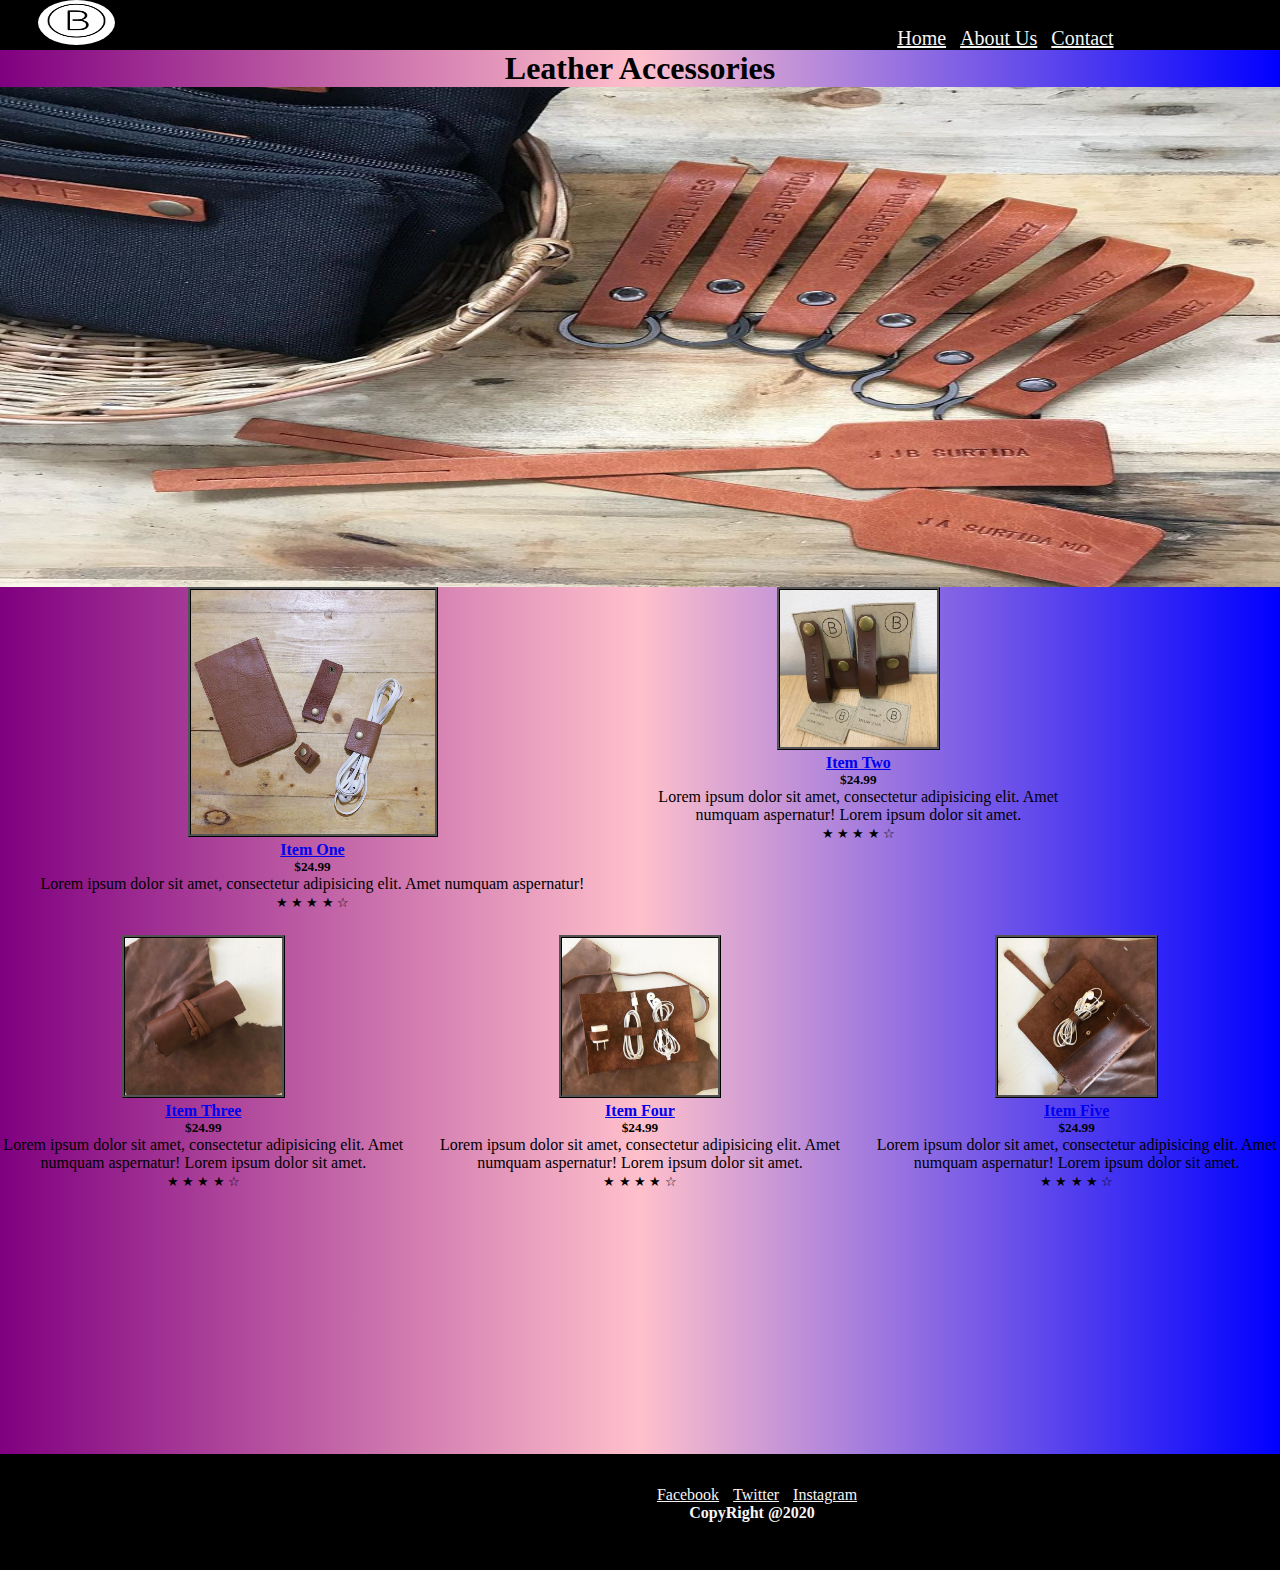
<file: brosomon/index.html>
<!DOCTYPE html>
<html lang="en">
<head>
    <meta charset="UTF-8">
    <meta name="viewport" content="width=device-width, initial-scale=1.0">
    <title>Document</title>

    <link rel="stylesheet" href="css/style.css"/>

    <link rel="stylesheet" href="bootstrap/css/bootstrap-grid.min.css">
    <script src="bootstrap/js/bootstrap.bundle.min.js"></script>
    
<style type="text/css">

#slider {
    overflow: hidden;
}
#slider figure{
    position: relative;
    width: 500%;
    margin: 0;
    left: 0;
    animation: 20s slider infinite;

}
#slider figure img {
  float: left;
  width: 20%;

}
@keyframes slider {
  0% {
    left: 0;
  }
  20%{
    left: 0;
  }
  25% {
    left: -100%;
  }
  50% {
    left: -200%;
  }
  70% {
    left: -200%;
  }
  75% {
    left: -300%;
  }
  95% {
    left: -300%;
  }
  100% {
    left: -400%;
  }
}
</style>
</head>

<body>
    <header class="header">
    <img class="logo" src="img/logo2.jpg"/>
    <a class="nav-item" href="home.html">Home</a>
    <a class="nav-item" href="aboutus.html">About Us</a>
    <a class="nav-item" href="contact.html">Contact</a>
    

</header>
<h1 class="leather">Leather Accessories</h1>
<div id="slider">
  <figure>
    
    <img class="leath" src="img/leather1.jpg">
    <img class="leath"  src="img/leather2.jpg">
    <img class="leath"  src="img/leather3.jpg">
    <img class="leath"  src="img/leather5.jpg">
    <img class="leath"  src="img/leather6.jpg">
  </figure>
</div>

<div class="row">
  <div class="col-mg-4 col-md-6 mb-4">
<div class="card h-100">
    <a href="#"><img class="item1" src="img/gallery-item1.jpg" alt="img-reponsive"></a>
    <div class="card-body">
      <h4 class="card-title">
        <a href="#"> Item One</a>
      </h4>
      <h5>$24.99</h5>
      <p class="card-text">Lorem ipsum dolor sit amet, consectetur adipisicing elit. Amet numquam aspernatur!</p>
    </div>
    <div class="card-footer">
      <small class="text-muted">&#9733; &#9733; &#9733; &#9733; &#9734;</small>
    </div>
  </div>
</div>

<div class="col-lg-4 col-md-6 mb-4">
  <div class="card h-100">
    <a href="#"><img class="item2" src="img/gallery-item2.jpg" alt="img-reponsive"></a>
    <div class="card-body">
      <h4 class="card-title">
        <a href="#">Item Two</a>
      </h4>
      <h5>$24.99</h5>
      <p class="card-text">Lorem ipsum dolor sit amet, consectetur adipisicing elit. Amet numquam aspernatur! Lorem ipsum dolor sit amet.</p>
    </div>
    <div class="card-footer">
      <small class="text-muted">&#9733; &#9733; &#9733; &#9733; &#9734;</small>
    </div>
  </div>
</div>
  
  <div class="col-lg-4 col-md-6 mb-4">
  <div class="card h-100">
    <a href="#"><img class="item3" src="img/gallery-item3.jpg" alt="img-reponsive"></a>
    <div class="card-body">
      <h4 class="card-title">
        <a href="#">Item Three</a>
      </h4>
      <h5>$24.99</h5>
      <p class="card-text">Lorem ipsum dolor sit amet, consectetur adipisicing elit. Amet numquam aspernatur! Lorem ipsum dolor sit amet.</p>
    </div>
    <div class="card-footer">
      <small class="text-muted">&#9733; &#9733; &#9733; &#9733; &#9734;</small>
    </div>
  </div>
</div>

  <div class="col-lg-4 col-md-6 mb-4">
  <div class="card h-100">
    <a href="#"><img class="item3" src="img/gallery-item4.jpg" alt="img-reponsive"></a>
    <div class="card-body">
      <h4 class="card-title">
        <a href="#">Item Four</a>
      </h4>
      <h5>$24.99</h5>
      <p class="card-text">Lorem ipsum dolor sit amet, consectetur adipisicing elit. Amet numquam aspernatur! Lorem ipsum dolor sit amet.</p>
    </div>
    <div class="card-footer">
      <small class="text-muted">&#9733; &#9733; &#9733; &#9733; &#9734;</small>
    </div>
  </div>
</div>
  
  <div class="col-lg-4 col-md-6 mb-4">
  <div class="card h-100">
    <a href="#"><img class="item3" src="img/gallery-item5.jpg" alt="img-reponsive"></a>
    <div class="card-body">
      <h4 class="card-title">
        <a href="#">Item Five</a>
      </h4>
      <h5>$24.99</h5>
      <p class="card-text">Lorem ipsum dolor sit amet, consectetur adipisicing elit. Amet numquam aspernatur! Lorem ipsum dolor sit amet.</p>
    </div>
    <div class="card-footer">
      <small class="text-muted">&#9733; &#9733; &#9733; &#9733; &#9734;</small>
    </div>
  </div>
</div>
</div>


    <footer class="footer-1">
        <nav>
            <a href="" class="links">Facebook</a>
            <a href="" class="links">Twitter</a>
            <a href="" class="links">Instagram</a>
            <h4 id="copyr">
                CopyRight @2020
            </h4>
        </nav>
    </footer>





        

   
</body>
</html>
</file>
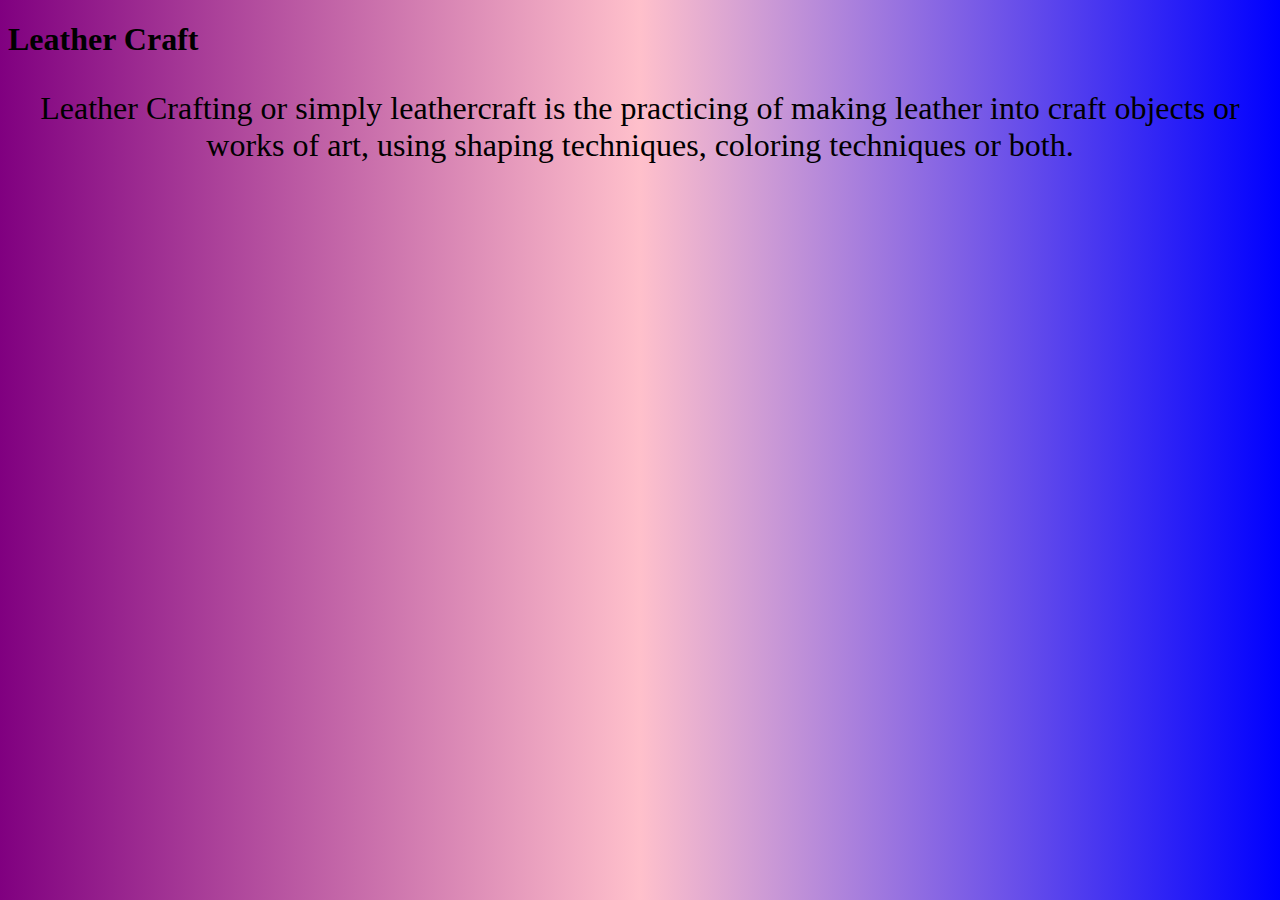
<file: brosomon/aboutus.html>
<!DOCTYPE html>
<html lang="en">
<head>
    <meta charset="UTF-8">
    <meta name="viewport" content="width=device-width, initial-scale=1.0">
    <title>Document</title>
    <link rel="stylesheet" href="aboutus.css"/>
</head>
<body>
    <h1>Leather Craft</h1>
    <p class="par">Leather Crafting or simply leathercraft is the practicing of making leather into craft objects or works of art, using shaping techniques, coloring techniques or both.</p>
</body>
</html>
</file>
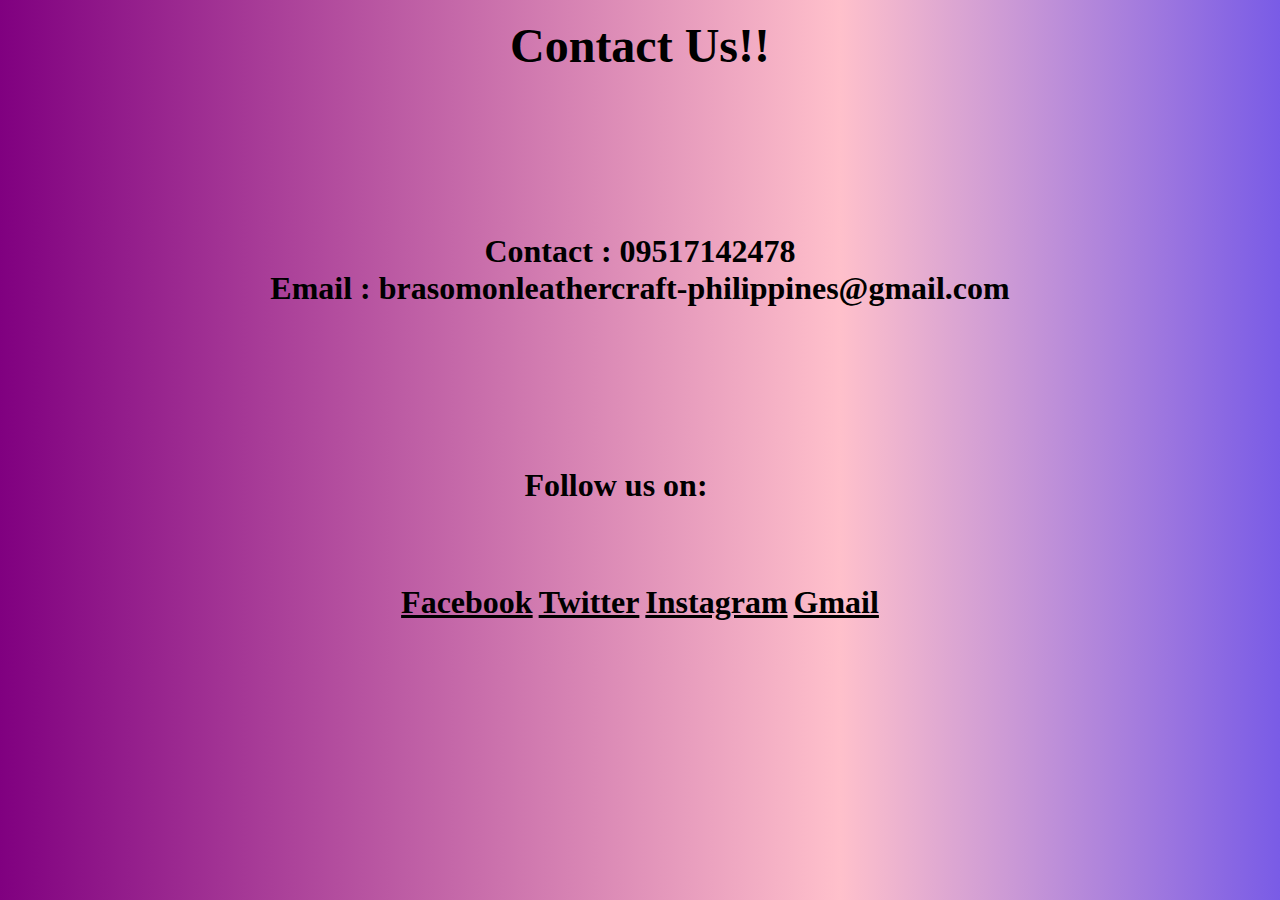
<file: brosomon/contact.html>
<!DOCTYPE html>
<html lang="en">
<head>
    <meta charset="UTF-8">
    <meta name="viewport" content="width=device-width, initial-scale=1.0">
    <title>Document</title>
    <link rel="stylesheet" href="contact.css"/>
</head>
<body>
    <section>
        <br>
        <h2 id="contact">
            Contact Us!!
        </h2>
        <h2 id="contact-2">
            Contact : 09517142478
            <br>
            Email : brasomonleathercraft-philippines@gmail.com
        </h2>
        <h2 id="contact-1">
            <nav>
                <h2 id="on">
                    Follow us on:
                </h2>
                <section class="section-link-link">
                    <a href="" class="contact-link">Facebook</a>
                    <a href="" class="contact-link">Twitter</a>
                    <a href="" class="contact-link">Instagram</a>
                    <a href="" class="contact-link">Gmail</a>
                </section>
            </nav>
        </h2>
    </section>
    
</body>
</html>
</file>
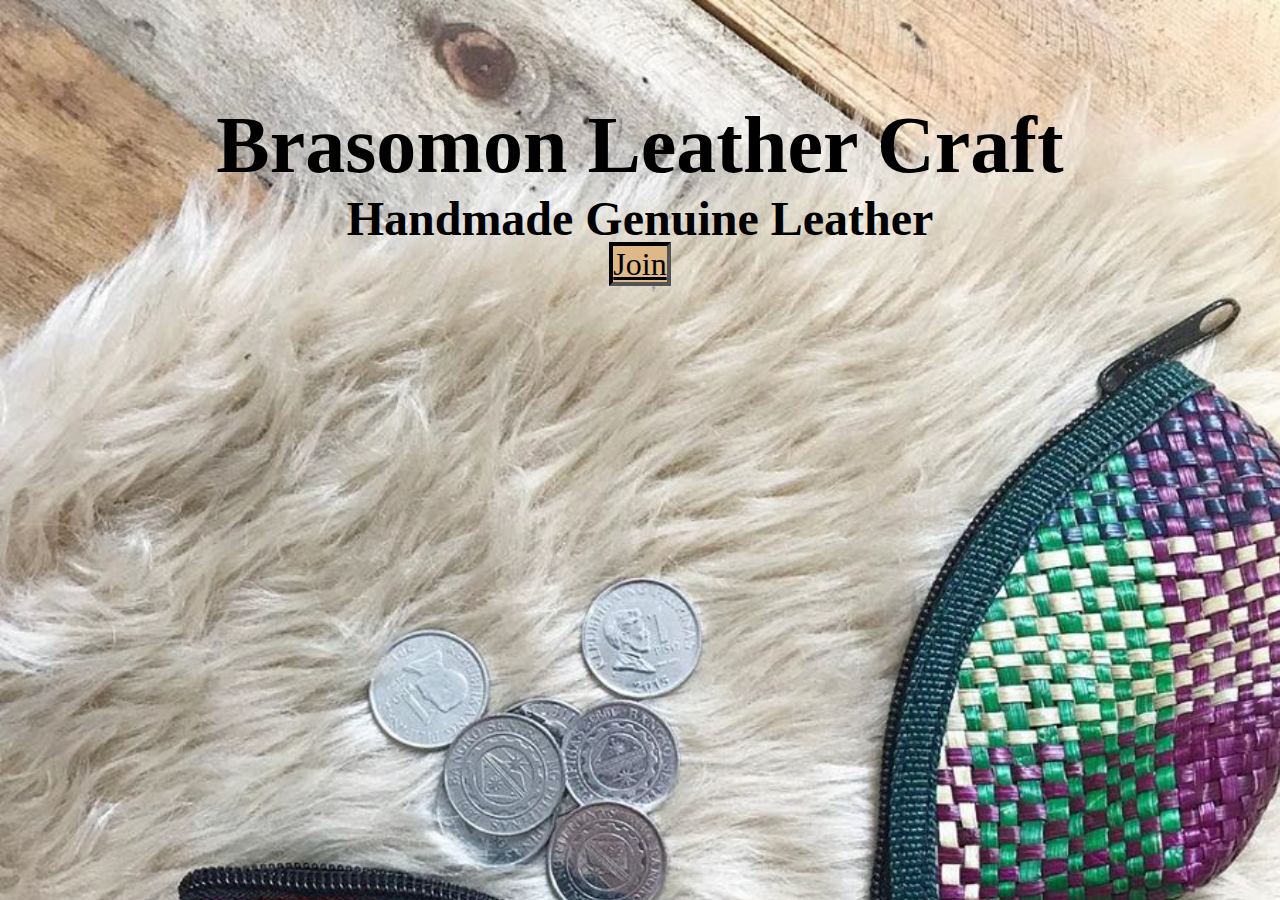
<file: brosomon/home.html>
<!DOCTYPE html>
<html lang="en">
<head>
    <meta charset="UTF-8">
    <meta name="viewport" content="width=<device-width>, initial-scale=1.0">
    <title>Document</title>
    <link rel="stylesheet" href="home.css"/>
</head>
<body>
    <style>
        body{
            background-image: url(img/leather4.jpg);
            background-repeat: no-repeat;
            background-size: 85rem;
        }
    </style>
    <div >
        <div >
            <h1 >Brasomon Leather Craft</h1>
            <h3 class="next">Handmade Genuine Leather</h3>
            <a href="index.html" class="btn-outline-primary">Join</a>
        </div>
    </div>

    
    
</body>
</html>
</file>
<file: brosomon/css/style.css>
body{
    margin: 0px;
    padding: 0px;
    width: auto;
    background:linear-gradient(to left, blue, pink, purple);
   
}
*{
    margin: 0px;
    padding: 0px;
    width: auto;
}
.header{
    background-color: black;
    position: relative;
    height: 50px;
}
.logo{
    border-radius: 100%;
    width: 6%;
    height: 90%;
    margin-left: 3%;
}
.nav-item{
    
    position: relative;
    font-size: 20px;
    margin-left: 10px;
    left: 60%;
    color: whitesmoke;

}
.leather{
    text-align: center;
}
.nav{
    width: 20%;
    height: 30%;
}
.nav1{
    width: 20%;
    height: 30%;
}
.nav2{
    width: 20%;
    height: 30%;
}
.row{
    text-align: center;
}
.item1{
    width: 40%;
    height: 60%;
    border: 3px ridge black;

}
.item2{
    width: 40%;
    height: 60%;
    border: 3px ridge black;
}
.item3{
    width: 40%;
    height: 60%;
    border: 3px ridge black;
}
.leath{
    width: 50px;
    height: 500px;
}

.footer-1
{
    
    position: relative;
    text-align: center;
    top: 15rem;
    background-color: black;
    background-size: none;
    padding-top: 2rem;
    padding-left: 2rem;
    padding-right: 2rem;
    padding-bottom: 3rem;
    margin-right: -15rem;
    margin-left: -1rem;
    margin-bottom: -1rem;
}
#copyr
{
    text-align: center;
    color: whitesmoke;
}
.links
{
    position: relative;
    text-align: center;
    margin-left: 10px;
    color: whitesmoke;
}
</file>
<file: brosomon/aboutus.css>
.par{
    text-align: center;
    font-size: 2rem;
    
}
body{
    background:linear-gradient(to left, blue, pink, purple);
}
</file>
<file: brosomon/contact.css>
*{
    margin: 0;
    padding: 0;
}
@font-face
{
    src: url(./fonts/Countryside/Countryside-YdKj.ttf);
    font-family: Countryside;
}
body
{
    background:linear-gradient(to left, blue, pink, purple);
    background-size: 105rem;
    text-align: center;
    color: black;
}
#contact
{
    position: relative;
    text-align: center;
    color: black;
    font-family: Bronova;
    
    font-size: 3rem;
}
#on
{
    position: relative;
    text-align: center;
    color: black;
    top: 20rem;
    right: 1.5rem;
    font-family: Bronova;
    font-size: 2rem; 
}
#contact-2
{
    position: relative;
    text-align: center;
    color: black;
    top: 10rem;
    font-size: 2rem; 
}
.contact-link
{
    position: relative;
    text-align: center;
    color: black;
    font-family: Bronova;
    font-size: 2rem; 
}
.section-link-link
{
    position: relative;
    top: 25rem;
}
.head-head
{
    position: relative;
    color: black;
    background-size: cover;
    margin-top: -1rem;
    margin-left: -1rem;
    margin-right: -20rem;
    font-family: Countryside;
    background-size: none;
}
</file>
<file: brosomon/home.css>
*{
    margin: 0;
    padding: 0;
}
body{
    margin: 50px;
    padding: 50px;
    width: auto;
    text-align: center;
    background:linear-gradient(to bottom, rgba(0, 0, 0, 0.658), rgba(0, 0, 0, 0.562)) ,url(img/leather8.jpg.jfif);
}
h1{
    text-align: center;
    font-size: 5rem;

}
.next{
    font-size: 3rem;
}





.btn-outline-primary{
    color: black;
    border: 4px inset black;
    font-size: 2rem;
    background-color: burlywood;
}
</file>
